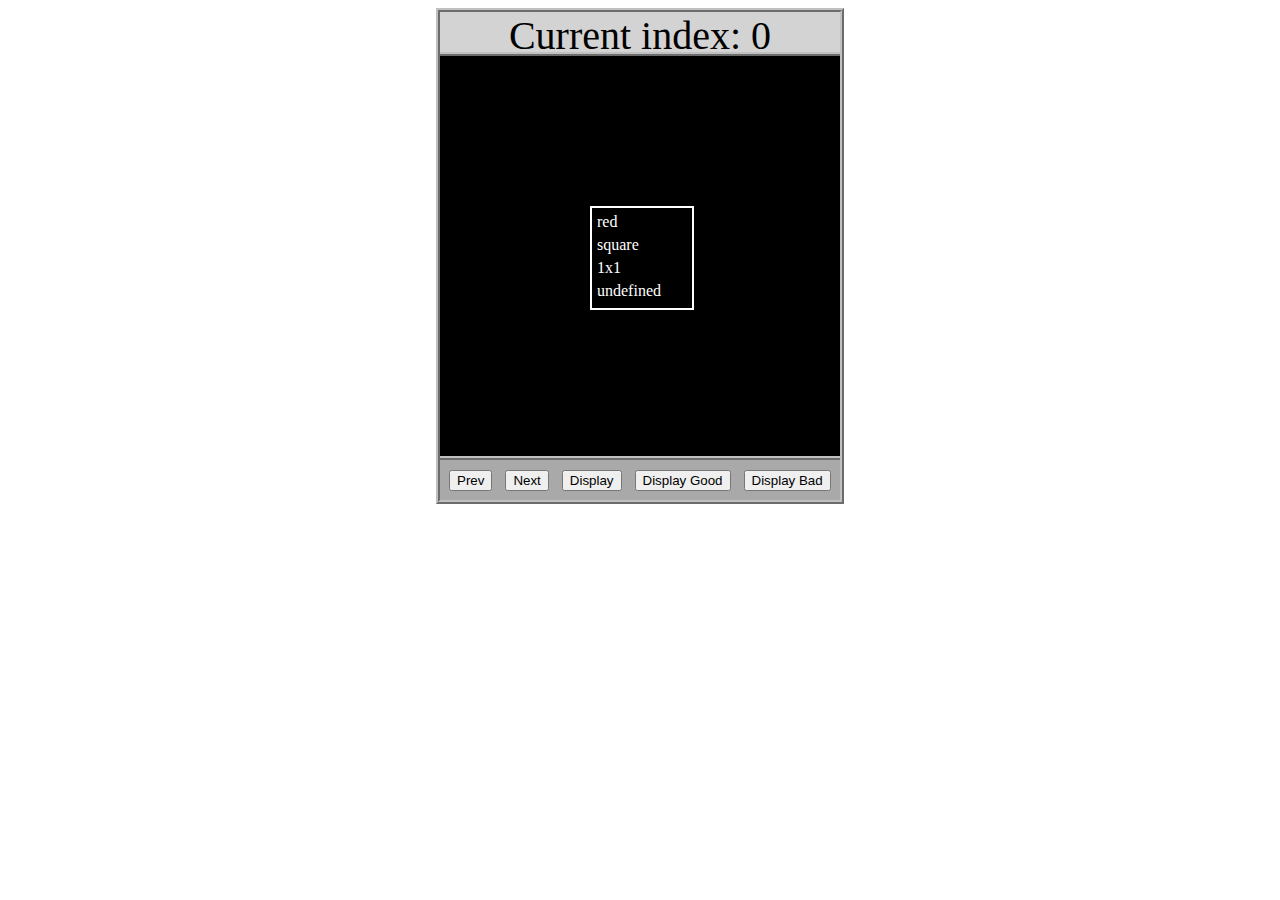
<file: asd-projects/data-shapes/index.html>
<!DOCTYPE html>
<html>
  <head>
    <meta charset="utf-8" />
    <meta name="viewport" content="width=device-width" />
    <title>Data Shapes</title>
    <link rel="stylesheet" href="index.css" />
    <script src="https://code.jquery.com/jquery-3.1.0.js"></script>
    <script src="index.js"></script>
  </head>
  <body>
    <div id="board">
      <div id="info-bar">Current index: 0</div>
      <div id="shape-container">
        <div id="shape"></div>
      </div>
      <div id="button-box">
        <button id="cycle-left">Prev</button>
        <button id="cycle-right">Next</button>
        <button id="execute1">Display</button>
        <button id="execute2">Display Good</button>
        <button id="execute3">Display Bad</button>
      </div>
    </div>
  </body>
</html>
</file>
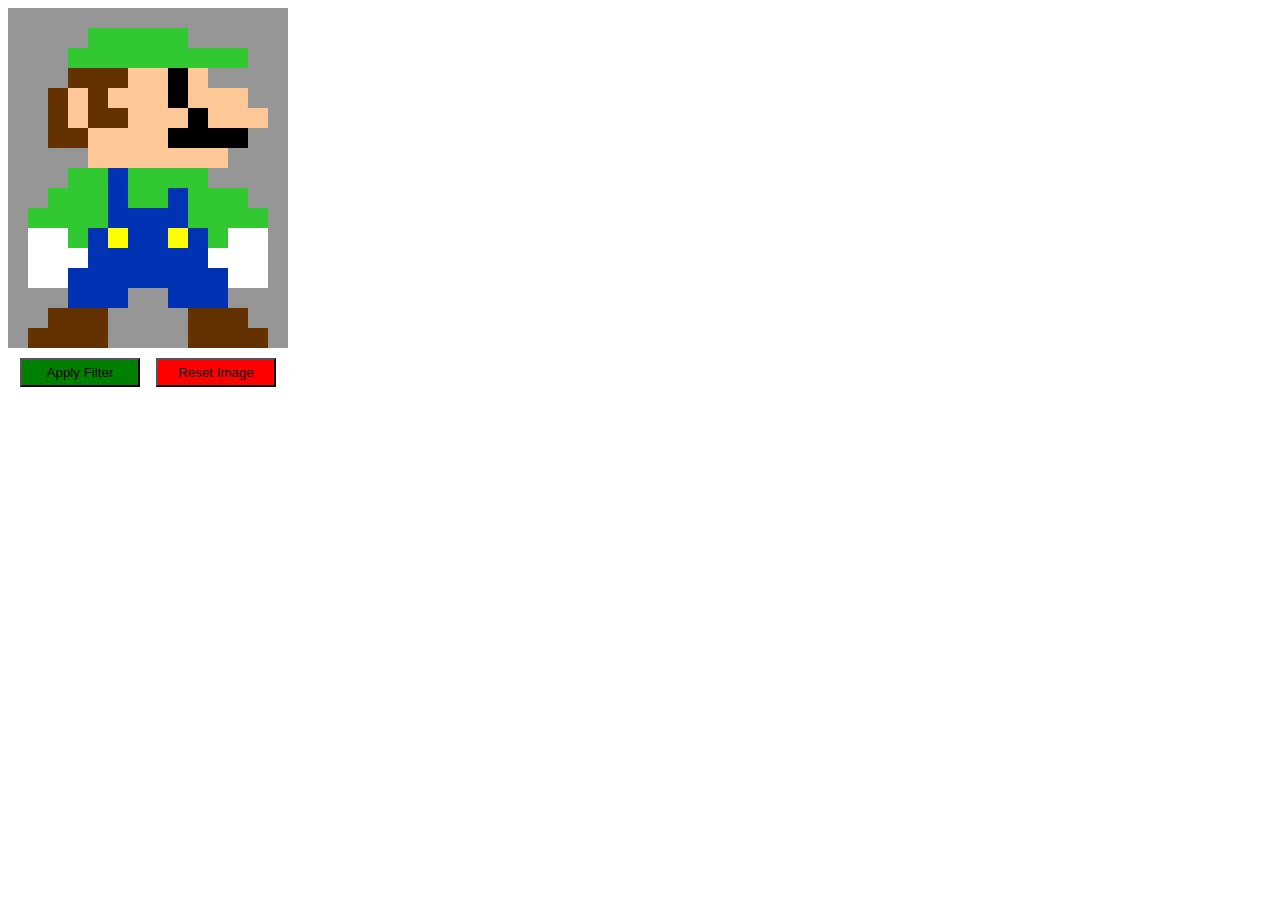
<file: asd-projects/image-filtering/index.html>
<!DOCTYPE html>
<html>
  <head>
    <script src="https://code.jquery.com/jquery-3.1.0.js"></script>
    <meta charset="utf-8" />
    <meta name="viewport" content="width=device-width" />
    <link rel="stylesheet" href="index.css" />
    <script src="image.js"></script>
    <script src="index.js"></script>
    <title>Image Filtering</title>
  </head>
  <body>
    <div id="display"></div>
    <div id="button-box">
      <button id="apply">Apply Filter</button>
      <button id="reset">Reset Image</button>
    </div>
  </body>
</html>
</file>
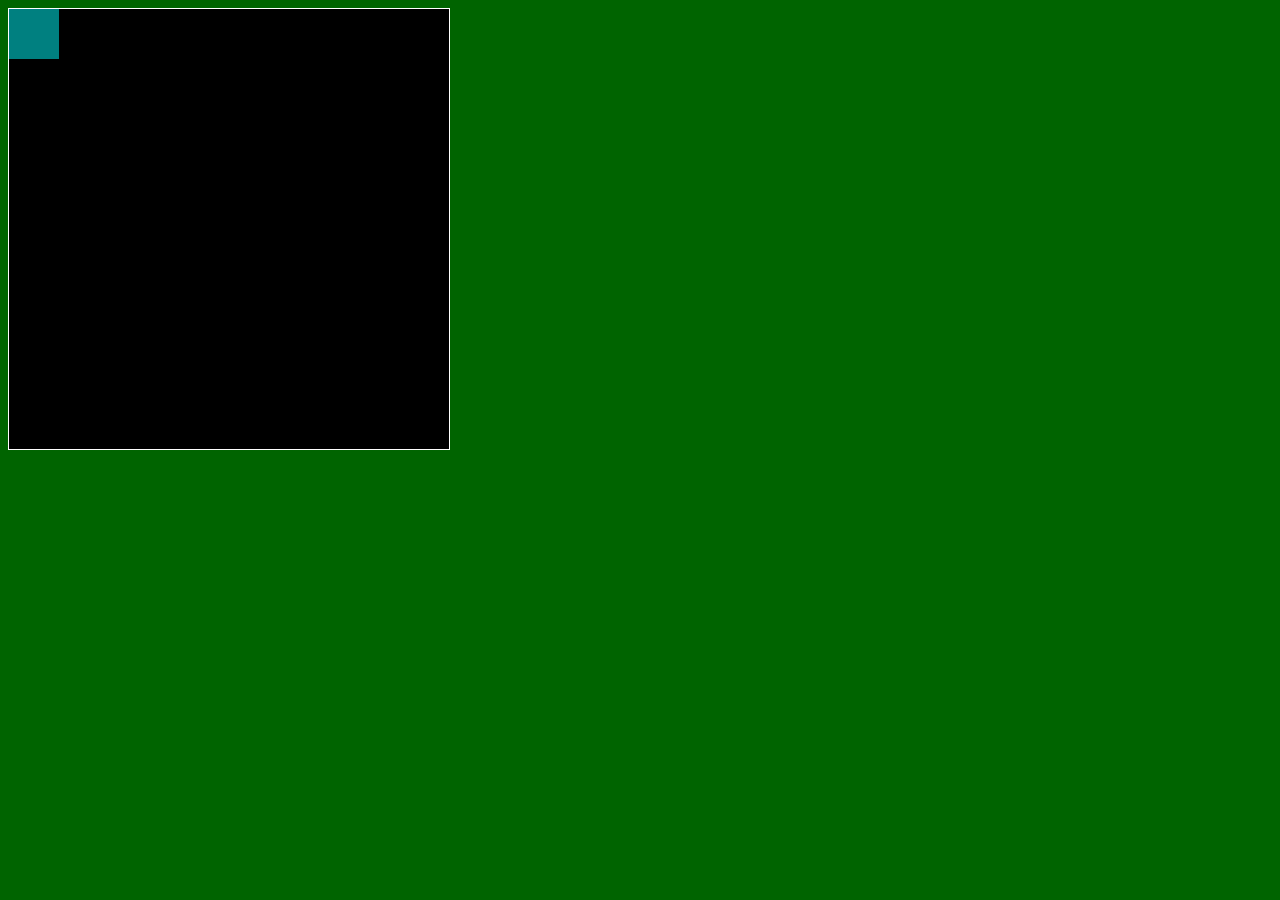
<file: asd-projects/pong/index.html>
<!DOCTYPE html>
<html>
  <head>
    <title>Title</title>
    <!-- Load CSS files -->
    <link rel="stylesheet" type="text/css" href="index.css">
    
    <!-- Load JavaScript files -->
    <script src="jquery.min.js"></script>
    <script src="index.js"></script>
  </head>
  
  <body>
    <div id='board'>
      <div id='gameItem'></div>
    </div>
  </body>
</html>
</file>
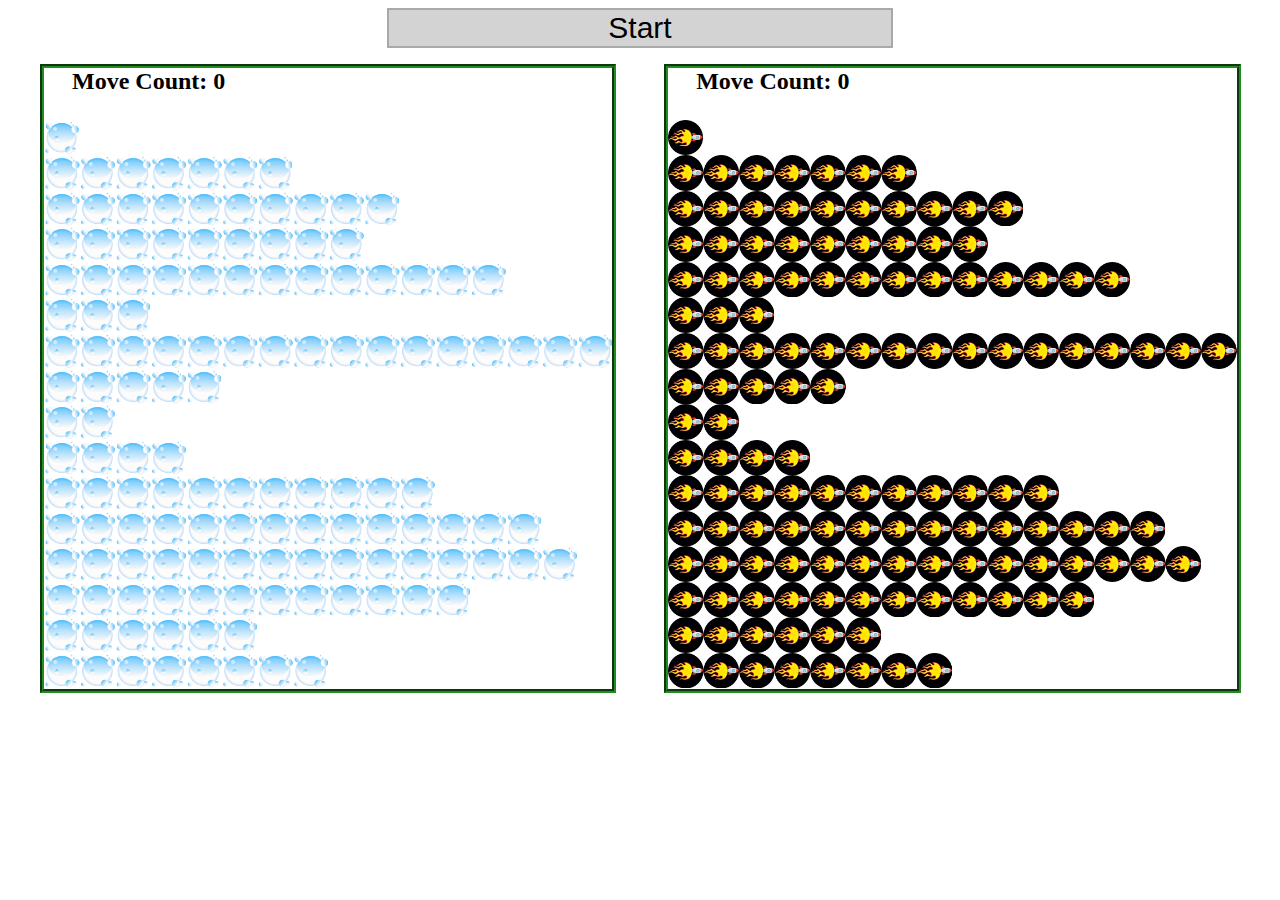
<file: asd-projects/sorting/index.html>
<!DOCTYPE html>
<html>
<head>
    <script src="https://code.jquery.com/jquery-3.1.0.js"></script>    
    <meta charset="utf-8">
    <meta name="viewport" content="width=device-width">
    <link rel="stylesheet" href="index.css">
    <script src="setup.js"></script>
    <script src="index.js"></script>
    <script src="run.js"></script>
    <title>Sorting</title>
</head>
<body>
    <div id="fullContainer">
        <div id="buttonContainer">
          <button id="goButton">Start</button>
        </div>
        <div id="sortContainer">
            <div class="subContainer" id="bubbleArea">
                <h2 id="bubbleCounter">Move Count: 0</h2>
                <div id="displayBubble">

                </div>
            </div>

            <div class="subContainer" id="quickArea">
                <h2 id="quickCounter">Move Count: 0</h2>
                <div id="displayQuick">

                </div>
            </div>
        </div>
    </div>
</body>
</html>
</file>
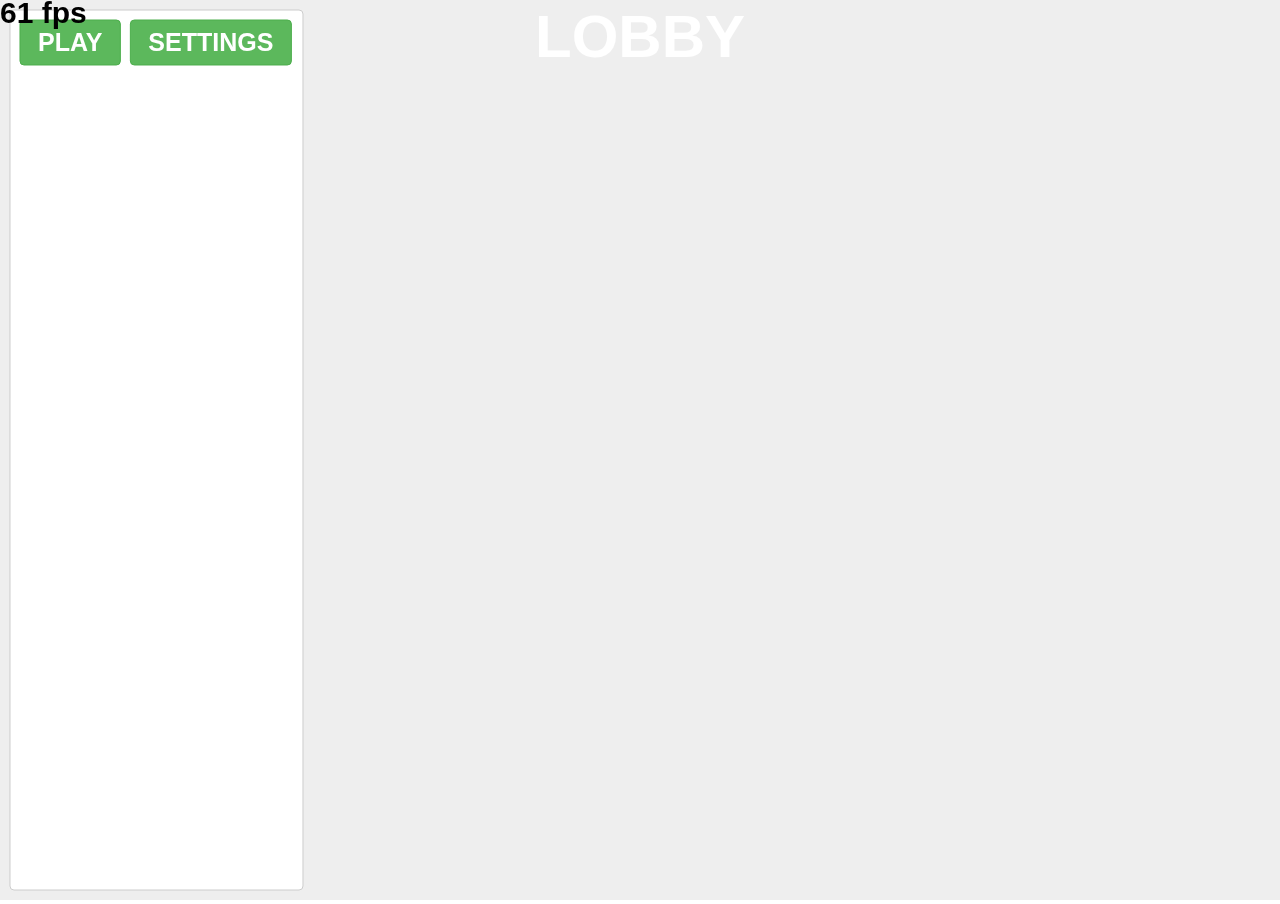
<file: vgp-projects/circular-attack-gamey/index.html>
<!doctype html>

<html>
    <head>
        <meta charset="utf-8">

        <title>Operation Spark || Game!</title>
        <link rel="shortcut icon" href="img/favicon.ico">
        <meta name="description" content="Operation Spark | Game">
        <meta name="author" content="operationspark.org">
        <meta name="viewport" content="width=device-width, initial-scale=1.0">
        
        <link href="css/style.css" rel="stylesheet">

        <!-- all core CreateJS and 3rd party libraries are listed here -->
        <script src="bower_components/lodash/dist/lodash.min.js"></script>
        <script src="bower_components/proton/build/proton-1.0.0.min.js"></script>
        <script src="bower_components/EaselJS/lib/easeljs.min.js"></script>
        <script src="bower_components/TweenJS/lib/tweenjs.min.js"></script>
        <script src="bower_components/opspark-draw/draw.js"></script>
        <script src="bower_components/messenjah/index.js"></script>
        <script src="bower_components/gamey/index.js"></script>
        <script src="bower_components/racket/racket.js"></script>
    </head>
    <body>
        <div>
            <canvas id="canvas" width="500" height="500"></canvas>
        </div>
        
        <!-- our game or app javascript code list here -->
        <script src="js/util/util.js"></script>
        <script src="js/util/control-freak.js"></script>
        <script src="js/assets.js"></script>
        <script src="js/factory/component.js"></script>
        <script src="js/factory/menu.js"></script>
        <script src="js/feature/lobby/lobby-mediator.js"></script>
        <script src="js/feature/lobby/lobby-view.js"></script>
        <script src="js/feature/initializing/initializing-mediator.js"></script>
        <script src="js/feature/initializing/initializing-view.js"></script>
        <script src="js/feature/playing/playing-mediator.js"></script>
        <script src="js/feature/playing/playing-view.js"></script>
        <script src="js/feature/playing/managers/projectile.js"></script>
        <script src="js/feature/playing/managers/orb.js"></script>
        <script src="js/feature/playing/managers/space.js"></script>
        <script src="js/feature/playing/managers/view.js"></script>
        <script src="js/feature/playing/managers/fx.js"></script>
        <script src="js/feature/playing/managers/ship.js"></script>
        <script src="js/feature/playing/hud/hud.js"></script>
        
        <script src="js/feature/paused/paused-mediator.js"></script>
        <script src="js/feature/paused/paused-view.js"></script>
        <script src="js/feature/end/end-mediator.js"></script>
        <script src="js/feature/end/end-view.js"></script>
        <script src="index.js"></script>
    </body>
</html>
</file>
<file: asd-projects/data-shapes/index.css>
#board {
  width: 400px;
  margin: auto;
  border: silver ridge 4px;
}

#info-bar {
  width: 400px;
  height: 40px;
  background: lightgray;
  font-size: 40px;
  text-align: center;
}

#shape-container {
  width: 400px;
  height: 400px;
  background: black;
  border-top: silver ridge 4px;
  border-bottom: silver ridge 4px;
}

#button-box {
  width: 400px;
  height: 40px;
  background: darkgray;
}

#shape {
  color: white;
  width: 100px;
  height: 100px;
  position: relative;
  top: 150px;
  left: 150px;
  border: white solid 2px;
  display: block;
}

button {
  width: auto;
  height: auto;
  margin: auto;
  margin-top: 10px;
  margin-left: 9px;
}

p {
  margin: 5px;
}
</file>
<file: asd-projects/image-filtering/index.css>
.square {
  width: 20px;
  height: 20px;
  position: absolute;
}

body > div {
  position: relative;
}

#button-box {
  position: relative;
  top: 350px;
}

button {
  width: 120px;
  padding: 5px;
  margin-left: 12px;
}

#apply {
  background: green;
}

#reset {
  background: red;
}
</file>
<file: asd-projects/pong/index.css>
body {
  background-color: darkgreen;
}

#board {
  width: 440px;
  height: 440px;
  border: 1px solid white;
  background-color: black;
  position: relative;
}

#gameItem {
  background-color: teal;
  width: 50px;
  height: 50px;
  position: absolute;
/*   left: 100px; */  /* Uncomment if you want to set a "starting" position */
/*   top: 100px;  */  /* Uncomment if you want to set a "starting" position */
}
</file>
<file: asd-projects/sorting/index.css>
#fullContainer {
    width:100%;
}
#buttonContainer {
    margin:auto;
    width: 40%;
}
#goButton {
    margin: auto;
    width: 100%;
    border: 2px darkgray double;
    background: lightgray;
    font-size: 30px;
}
#sortContainer {
    display: table;
    margin: 0 auto;
    width: 100%;
}
.subContainer {
    display: inline-block;
    width:45%;
    border: 4px forestgreen groove;
    margin-top: 1.25%;
}
#bubbleArea {
    margin-left: 2.5%;
}
#quickArea {
    margin-left: 3.75%;
}
.subContainer > h2 {
    margin-left: 5%;
    height: 32px;
    margin-top: 0;
}
.sortElement {
    background-position: center;
    background-repeat: repeat-x;
    position: absolute;
    left: 0px;
    margin: 0;
    padding: 0;
}
.subContainer > div {
    position: relative;
}
.bubbleElement {
    background: url('img/bubble.png');
    /*border: 2px aqua ridge;*/
}
.quickElement {
    background: url('img/quick.png');
    /*border: 2px firebrick ridge;*/
}
</file>
<file: vgp-projects/circular-attack-gamey/css/style.css>
/* all app specific css rules listed here */
body {
    margin: 0;
}
</file>
